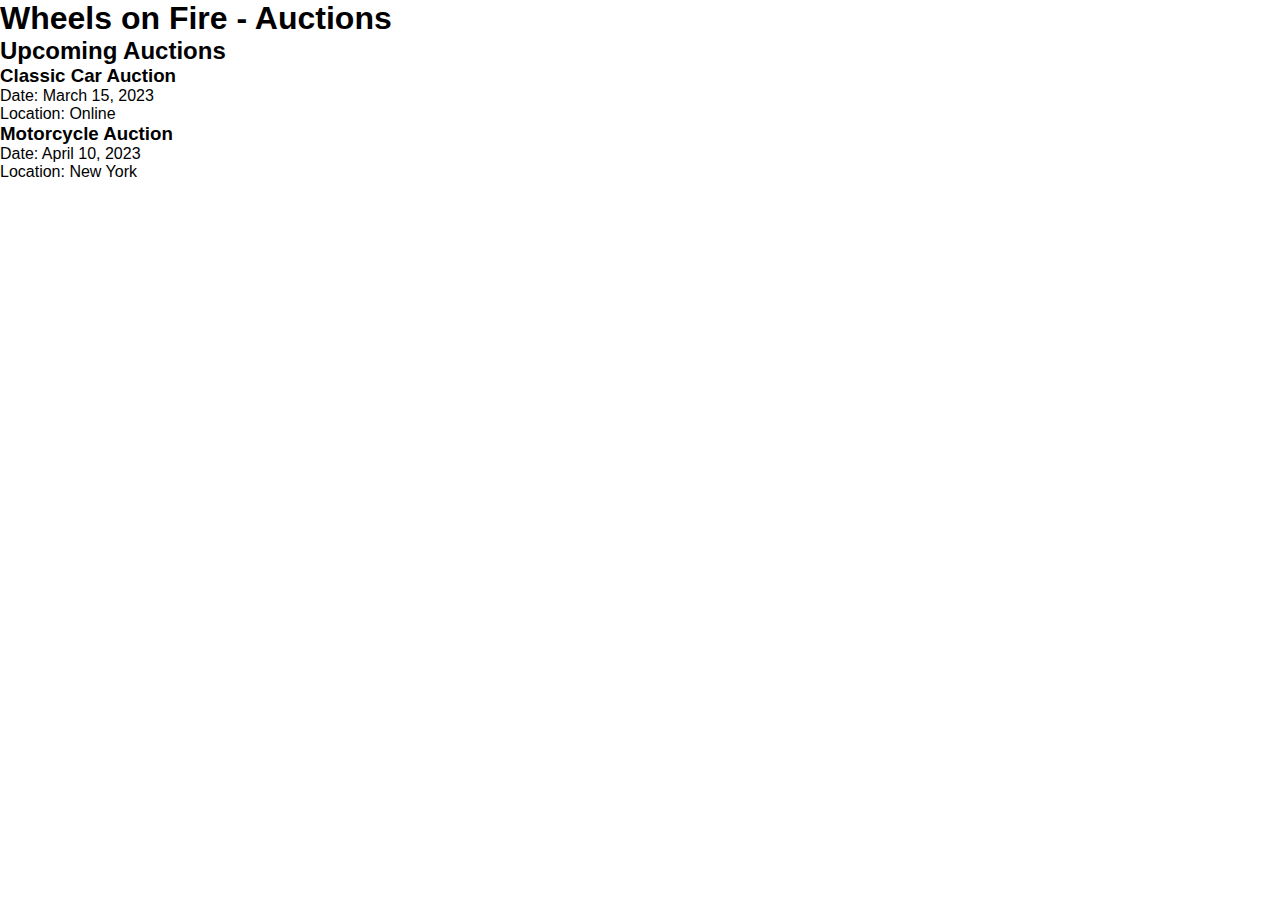
<file: components/auctions.html>
<!DOCTYPE html>
<html lang="en">
<head>
    <meta charset="UTF-8">
    <meta name="viewport" content="width=device-width, initial-scale=1.0">
    <title>Wheels on Fire - Auctions</title>
    <link rel="stylesheet" href="../styles/auctions.css">
    <link rel="stylesheet" href="../styles/index.css">
</head>
   <nav class="navbar">
      <ul>
        <li><a href="../index.html">Home</a></li>
        <li><a href="auctions.html">Auctions</a></li>
        <li><a href="services.html">Services</a></li>
        <li><a href="sale.html">For Sale</a></li>
        <li><a href="collection.html">Collection</a></li>
      </ul>
    </nav>
<body>
    <header>
        <h1>Wheels on Fire - Auctions</h1>
    </header>
    <main>
        <section id="upcoming-auctions">
            <h2>Upcoming Auctions</h2>
            <ul>
                <li>
                    <h3>Classic Car Auction</h3>
                    <p>Date: March 15, 2023</p>
                    <p>Location: Online</p>
                </li>
                <li>
                    <h3>Motorcycle Auction</h3>
                    <p>Date: April 10, 2023</p>
                    <p>Location: New York</p>
                </li>
            </ul>
        </section>
    </main>
</body>
</html>
</file>
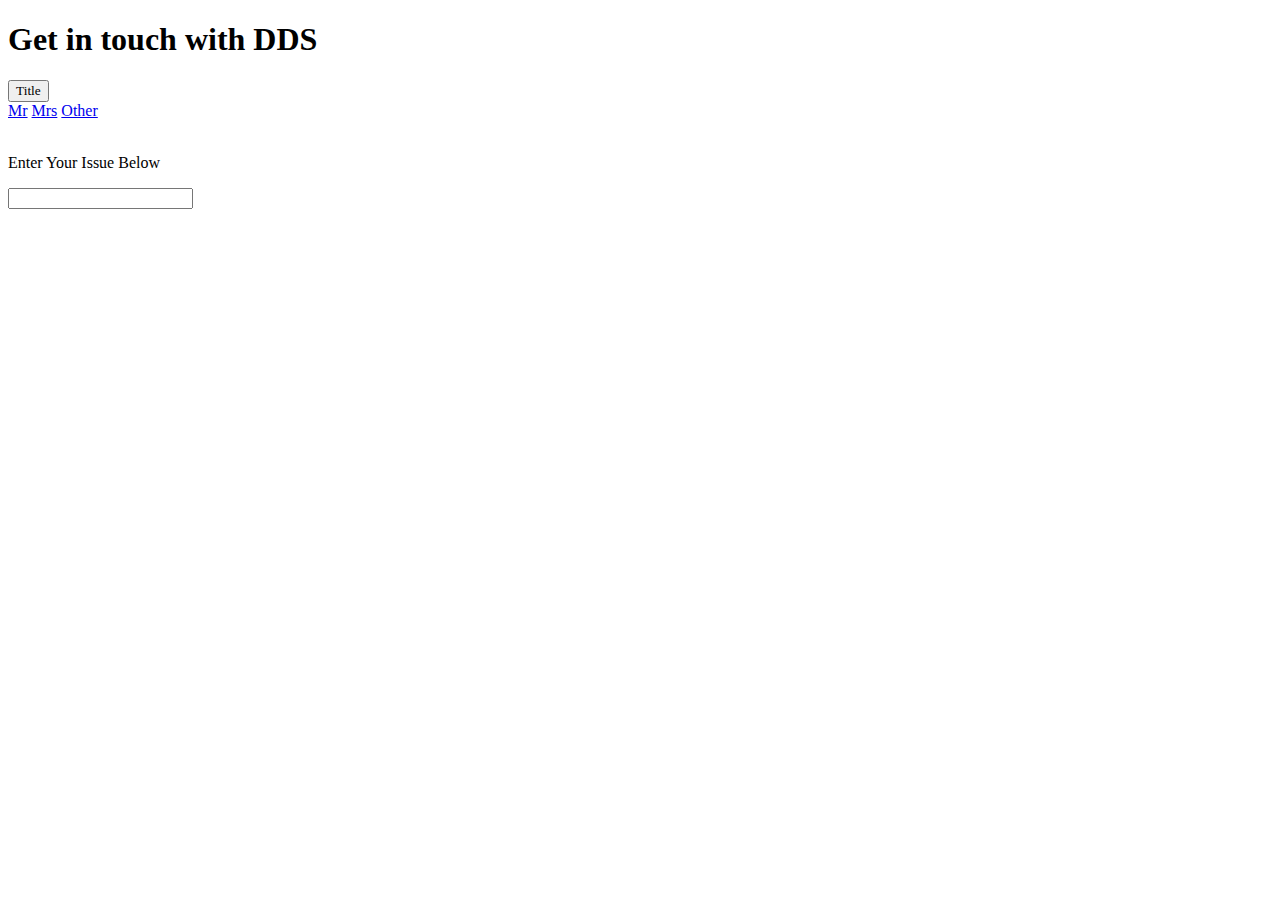
<file: components/contact.html>
<!DOCTYPE html>
<html lang="en"></html>
<meta charset="UTF-8">

<link rel="stylesheet" href="contact.css">

<html>
<body>
<title>Contact Us</title>
<h1>Get in touch with DDS</h1>
<p>


    <div class="title">
  <button class="titlebtn">Title</button>
  <div class="dropdown-content">
    <a href="#">Mr</a>
    <a href="#">Mrs</a>
    <a href="#">Other</a>
    <br>


  


  </div>
</div><br>
<p>Enter Your Issue Below</p>
<input type="text" id="txtbox1" name="txtbox1">
</p>


</body>
</html>
</file>
<file: styles/auctions.css>
@font-face {
  font-family: 'Rattles';
  src: url('../fonts/Rattless.ttf') format('truetype');
  font-weight: normal;
  font-style: normal;
}



.h1{
    position: relative;
    align-items: center;
    font-family: 'Rattless';
}
</file>
<file: components/contact.css>
/* This is selecting the font for the whole web page */
@font-face {
  font-family: 'Rattles';
  src: url('../fonts/Rattless.ttf') format('truetype');
  font-weight: normal;
  font-style: normal;
}
.p{
    font-family: "Rattless";
}

.titlebtn{
    font-family: "Rattless";
}
.txtbox1{
  font-family: "Rattless";
  height: 80px;
  font-size: 300px;
}
</file>
<file: styles/index.css>
/* Full page reset */

@font-face {
  font-family: 'Rattles';
  src: url('../fonts/Rattless.ttf') format('truetype');
  font-weight: normal;
  font-style: normal;
}


* {
  margin: 0;
  padding: 0;
  box-sizing: border-box;
}

body, html {
  width: 100%;
  height: 100%;
  font-family: Arial, sans-serif;
}

/* Video container */
.video-container {
  position: relative;
  width: 100%;
  height: 100vh; /* Full viewport height */
  overflow: hidden;
}

/* Video */
.background-video {
  position: absolute;
  top: 0;
  left: 0;
  width: 100%;
  height: 100%;
  object-fit: cover;
}

/* Overlay */
.overlay {
  position: absolute;
  top: 0;
  left: 0;
  width: 100%;
  height: 100%;
  background: rgba(0,0,0,0.4); /* Dark overlay */
}

/* Navbar */
.navbar {
  position: fixed;
  top: 0;
  left: 0;
  width: 100%;
  z-index: 2;
  padding: 20px 50px;
  display: flex;
  justify-content: center;
  /*background: rgba(0,0,0,0.3); /* Slight transparency */
}

.navbar ul {
  display: flex;
  list-style: none;
}

.navbar ul li {
  margin-left: 30px;
}

.navbar ul li a {
  text-decoration: none;
  color: #fff;
  font-weight: bold;
  transition: color 0.3s;
  font-family: 'Rattless';
}

.navbar ul li a:hover {
  color: #ffcc00;
}

/* Landing page content */
.content {
  position: relative;
  z-index: 2;
  text-align: center;
  top: 50%;
  transform: translateY(-50%);
  color: #fff;
}

.content h1 {
  font-size: 4rem;
  margin-bottom: 20px;
  font-family: 'Rattless'
}

.content p {
  font-size: 1.5rem;
  margin-bottom: 40px;
}

.btn {
  padding: 15px 30px;
  background-color: #ffcc00;
  color: #000;
  text-decoration: none;
  font-weight: bold;
  border-radius: 5px;
  transition: background 0.3s;
}

.btn:hover {
  background-color: #e6b800;
}
</file>
